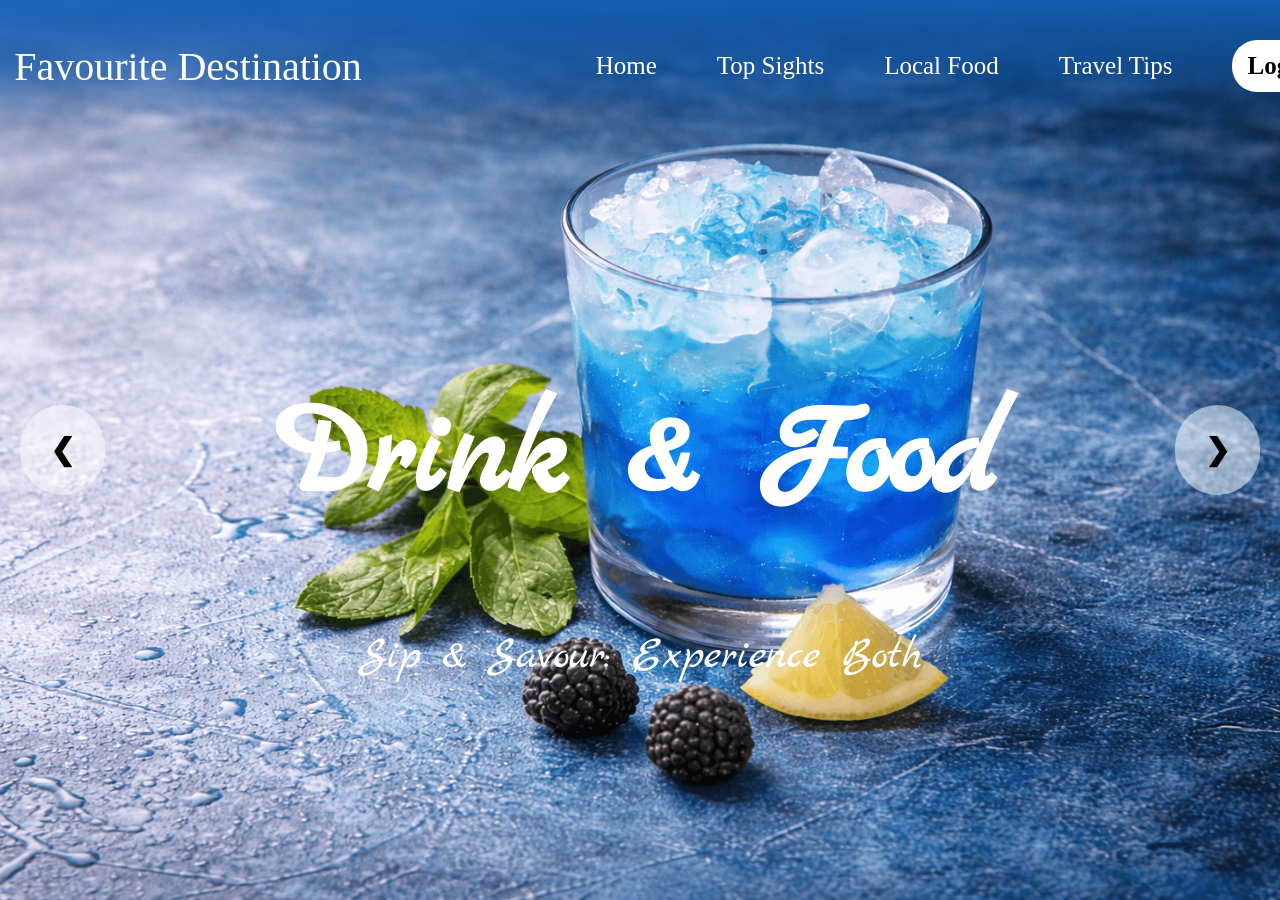
<file: gallery.html>
<!DOCTYPE html>
<html>
    <head>
        <title>Local Food</title>
        <link rel="stylesheet" type="text/css" href="gallery.css">

        <style>
        @import url('https://fonts.googleapis.com/css2?family=Marck+Script&display=swap');
        </style>

    </head>
<body>
    <nav>
        <ul>
            <div class="logo"><span>Favourite Destination</span></div>
            <li><a href="index.html">Home</a></li>
            <li><a href="topsights.html">Top Sights</a></li>
            <li><a href="gallery.html">Local Food</a></li>
            <li><a href="traveltip.html">Travel Tips</a></li>
            <div class="col-auto">
            <a href="#" class="login-btn">Log in</a>
            </div>
        </ul>
    </nav>

    <div class="interactive-gallery"> 
    
        <div class="interactive-track" id="track"> 
        
            <div class="hero-1">
                <div class="overlay">
                    <h1><strong>Drink & Food</strong></h1>
                    <p>Sip & Savour: Experience Both</p>
                </div>
            </div>

            <div class="hero-2">
                <div class="overlay">
                    <h1><strong>Blue Lagoon Breeze</strong></h1>
                    <p>Pure summer refresh</p>
                </div>
            </div>

            <div class="hero-3">
                <div class="overlay">
                    <h1><strong>Berry Blue Velvet</strong></h1>
                    <p>Creamy blue heaven in every sip</p>
                </div>
            </div>

            <div class="hero-4">
                <div class="overlay">
                    <h1><strong>Ocean Pearl</strong></h1>
                    <p>Delicate Memorable delicious</p>
                </div>
            </div>
        </div>

         <div class="control-center">
                <button class="pre-btn">&#10094;</button>
                <button class="next-btn">&#10095;</button>
            </div>

    </div>

    <script src="scripts/script.js"></script>

    
</body>
</html>
</file>
<file: gallery.css>
nav {
  color: white;

  background: linear-gradient(
    to bottom,
    rgba(21, 101, 192, 0.9),
    rgba(21, 101, 192, 0.6),
    rgba(21, 101, 192, 0)
  );

    position: fixed;
    top: 0;
    width: 100%;

    font-size: 25px;
    padding: 15px 10%;

    display: flex;
    justify-content: space-between;
    align-items: center;  

    line-height: normal;
    animation: fadeIn 0.8s ease-out forwards;

    animation-name: slideIn;
    animation-duration: 1s;
    animation-timing-function: ease-out;
    z-index: 9999;
}
.logo {
    color: white;
    font-size: 40px;
    
    left: 50%;
    transform: translateX(-50%);
    
    font-family: "Dancing Script", cursive;
    font-optical-sizing: auto;
    font-weight: 400;
    font-style: normal;
    margin-left:20px;

}
nav ul{
  display: flex;
  gap:60px;
  list-style:none;
  align-items:center;
  height:100%;
}
nav a{
  display: flex;
  color:white;
  text-decoration: none;
  align-items:center;
}
nav a:hover {
    color:#4FC3F7;
}
body {
    margin: 0;
    background-color: #ADD2FF;
}
.col-auto{
    color:black;
}
.login-btn {
    background-color: #ffffff; 
    color: #000000;              
    padding: 12px 15px;
    border-radius: 25px;         
    text-decoration: none;
    font-weight: bold;
    display: inline-block;
    transition: 0.3s;

}
nav h1{
  color: white;
    font-size: 40px;
    
    left: 50%;
    transform: translateX(-50%);
    
    font-family: "Dancing Script", cursive;
    font-optical-sizing: auto;
    font-weight: <weight>;
    font-style: normal;
    margin-left:20px;
}
@keyframes slideIn {
  0% {
    transform: translateY(-10px);
    opacity: 0;
  }
  100% {
    transform: translateY(0);
    opacity: 1;
    scale:1;
  }
}
.hero-1{
    background-image: url('image/drink.image.png');
    background-size: cover;      
    background-position: center;
    background-attachment: scroll; 
    
    height: 100vh;               
    width: 25%;
  
    display:flex;
    justify-content: center;    
    align-items: center;       
    
    margin-top: 0;  
}
.overlay {
    text-align: center;
    color: white;
    margin-top:120px;
    font-size:45px;
    animation-name: slideIn;
    animation-duration: 1s;
    animation-timing-function: ease-out;
}
h1{
  animation-name: slideIn;
  animation-duration: 1s;
  animation-timing-function: ease-out;
  font-family: "Marck Script", cursive;
  font-weight: 300;
  font-style: normal;
  font-size:130px;

}
p{
  font-family: "Marck Script", cursive;
  font-weight: 400;
  font-style: normal;
}
span{
    font-family: "Dancing Script", cursive;
    font-optical-sizing: auto;
    font-weight: 400;
    font-style: normal;
}
.interactive-track{
  display:flex;
  width:400%;
  transition:transform 0.6s ease-in-out;
}
.pre-btn, .next-btn{
  padding:30px 30px;
  position: absolute; 
  top: 50%;  
  transform: translateY(-50%); 
  background:rgba(255, 255, 255, 0.5);
  border:none;
  border-radius: 50px;
  cursor:pointer;
  font-weight:bold;
  font-size:30px;
  display:flex;
  line-height:1;
}
.pre-btn{
  left:20px;
  position:fixed;
}
.pre-btn:hover, .next-btn:hover{
  color:#4FC3F7;
  transform: translateY(-50%) scale(1.2);
}
.next-btn{
  right:20px;
  position:fixed;
}
.hero-2{
  background-image: url('image/blue.drink.png');
  background-size: cover;      
  background-position: center;
  background-attachment: scroll; 
    
  height: 100vh;               
  width: 25%;
  
  display:flex;
  justify-content: center;    
  align-items: center;       
    
  margin-top: 0;   
}
.hero-3{
  background-image: url('image/blue.milkshake.png');
  width:25%;
  background-size: cover;      
  background-position: center;
  background-attachment: scroll; 
    
  height: 100vh;         
  
  display:flex;
  justify-content: center; 
  align-items:center;   

  margin-top: 0;   
  content-visibility: auto; 
}
.hero-4{
  background-image: url('image/blue_macarons.png');
  width:25%;
  background-size: cover;      
  background-position: center;
  background-attachment: scroll; 
    
  height: 100vh;         
  
  display:flex;
  justify-content: center;    
  align-items: center;       
    
  margin-top: 0; 
  content-visibility: auto; 
}
</file>
